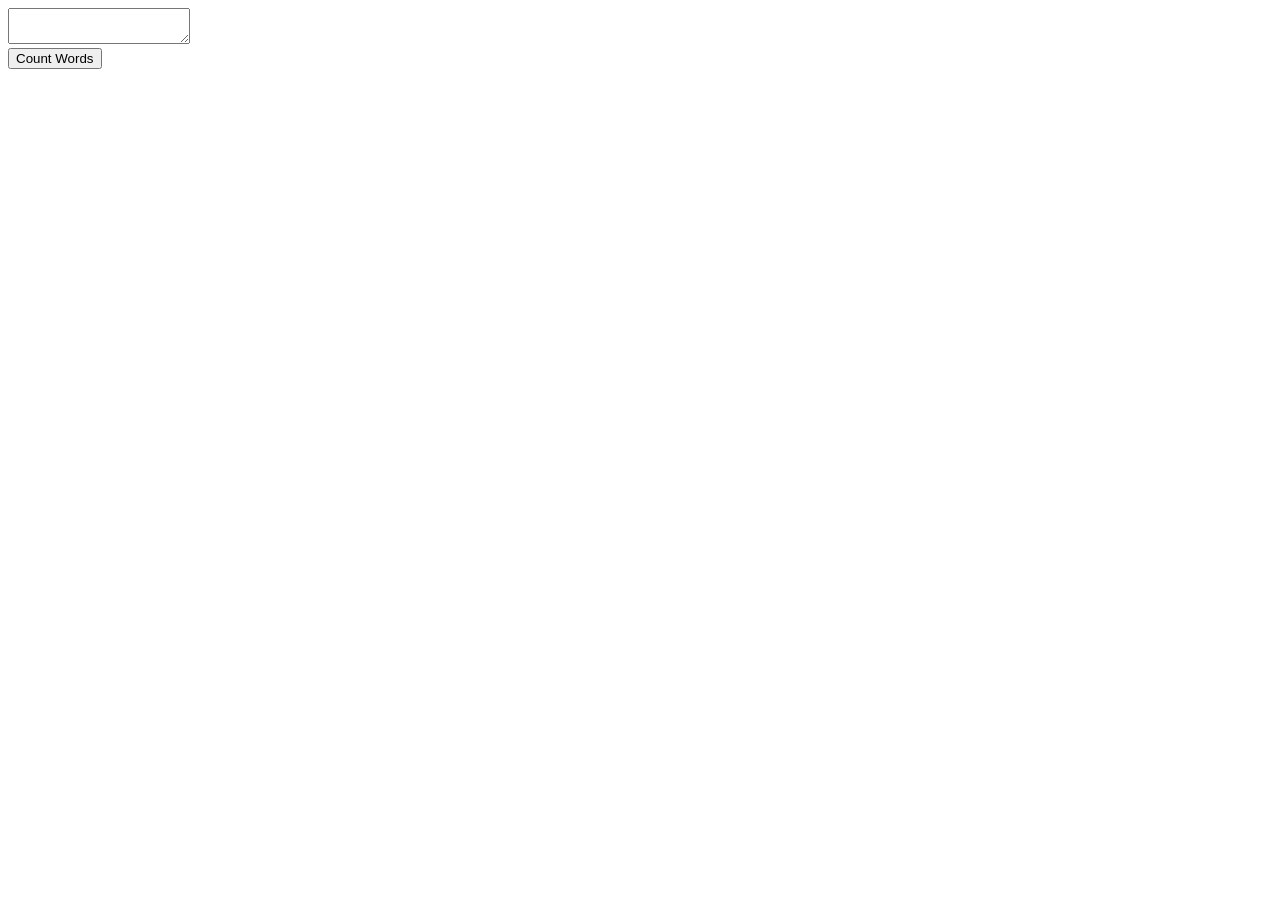
<file: main.html>
<!DOCTYPE html>
<html>
<head>
    <title>Word Counter</title>
    <script>
        function countWords() {
            var input = document.getElementById("input").value;
            var words = input.split(" ");
            document.getElementById("output").innerHTML = words.length;
        }
    </script>
</head>
<body>
    <textarea id="input"></textarea>
    <br>
    <button onclick="countWords()">Count Words</button>
    <p id="output"></p>
</body>
</html>
</file>
